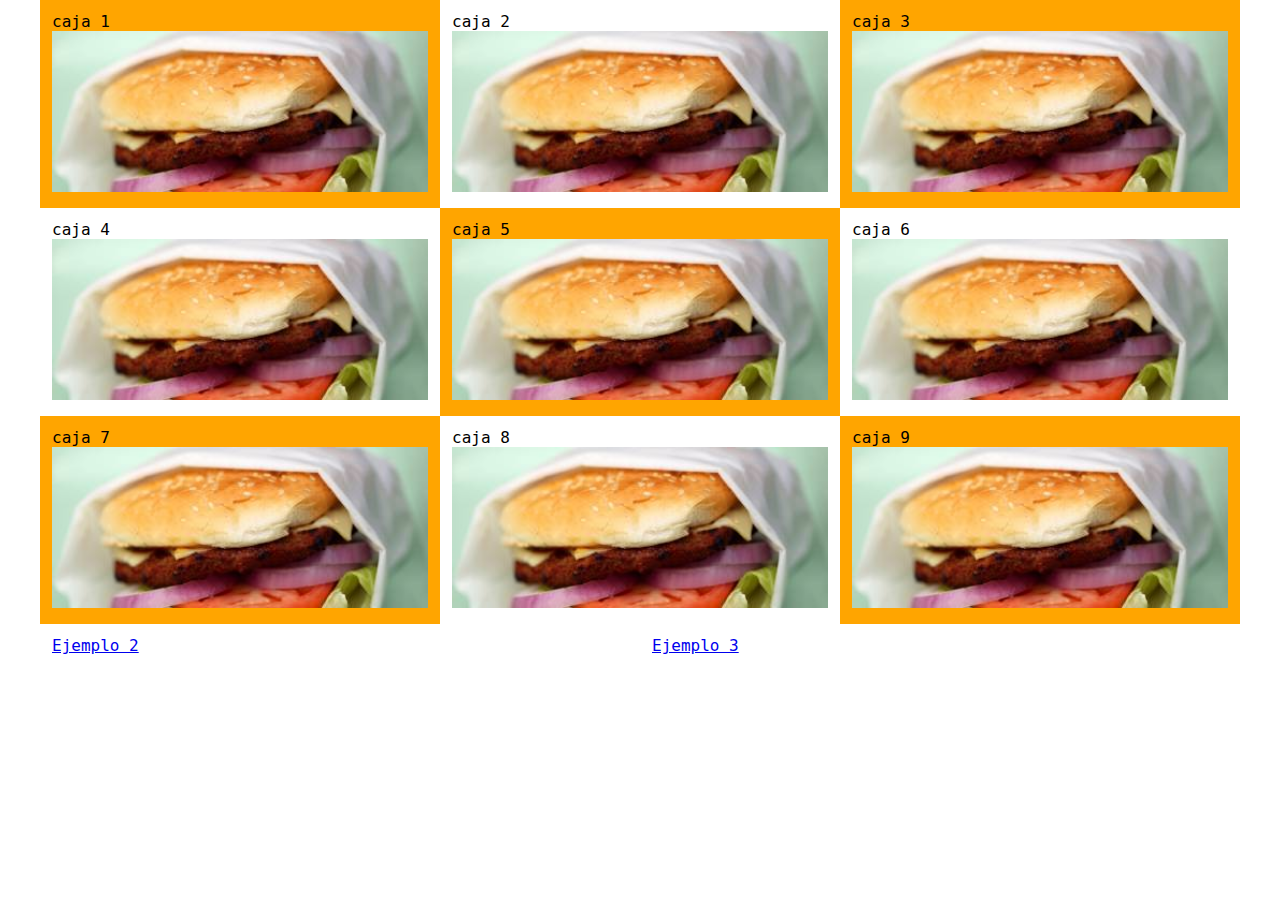
<file: index.html>
<!DOCTYPE html>
<html lang="en">
<head>
	<meta charset="UTF-8">
	<link rel="stylesheet" type="text/css" href="assets/css/main.css">
	<link rel="stylesheet" type="text/css" href="assets/css/otro.css">
	<title>Grid System</title>
</head>
<body>
	<section class="container">
		<div class="row">
			<div class="col-4 caja">caja 1
				<img src="assets/img/food1.jpg" alt="comida" class="img-responsive">
			</div>
			<div class="col-4">caja 2
				<img src="assets/img/food1.jpg" alt="comida" class="img-responsive">
			</div>
			<div class="col-4 caja">caja 3
				<img src="assets/img/food1.jpg" alt="comida" class="img-responsive">
			</div>	
		</div>
		<div class="row">
			<div class="col-4">caja 4
				<img src="assets/img/food1.jpg" alt="comida" class="img-responsive">			
			</div>
			<div class="col-4 caja">caja 5
				<img src="assets/img/food1.jpg" alt="comida" class="img-responsive">			
			</div>
			<div class="col-4">caja 6
				<img src="assets/img/food1.jpg" alt="comida" class="img-responsive">			
			</div>
		</div>
		<div class="row">
			<div class="col-4 caja">caja 7
				<img src="assets/img/food1.jpg" alt="comida" class="img-responsive">			
			</div>
			<div class="col-4">caja 8
				<img src="assets/img/food1.jpg" alt="comida" class="img-responsive">			
			</div>
			<div class="col-4 caja">caja 9
				<img src="assets/img/food1.jpg" alt="comida" class="img-responsive">			
			</div>
		</div>
		<div class="row">
			<div class="col-6">
				<a href="ejemplo2.html">Ejemplo 2</a>
			</div>
			<div class="col-6">
				<a href="ejemplo3.html">Ejemplo 3</a>
			</div>
		</div>
	</section>
</body>
</html>
</file>
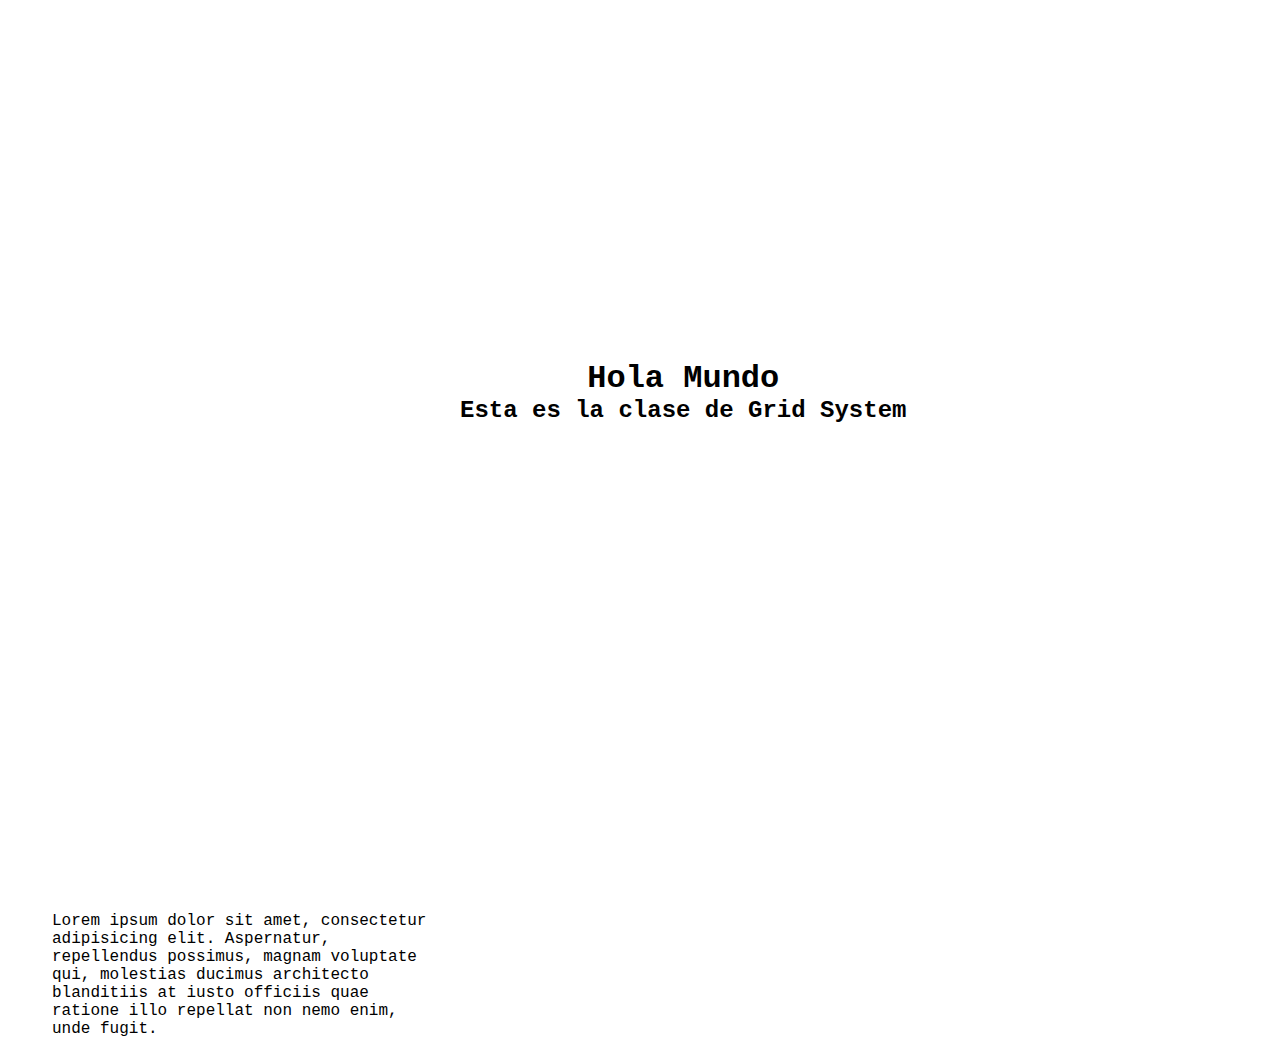
<file: ejemplo2.html>
<!DOCTYPE html>
<html lang="en">
<head>
	<meta charset="UTF-8">
	<link rel="stylesheet" type="text/css" href="assets/css/main.css">
	<link rel="stylesheet" type="text/css" href="assets/css/otro.css">
	<title>Gryd System2</title>
</head>
<body>
	<header class="back">
		<div class="container">
			<div class="row">
				<div class="col-12">
					<div class="texto">
					<h1>Hola Mundo</h1>
					<h2>Esta es la clase de Grid System</h2>
					</div>
				</div>
			</div>
		</div>
	</header>
		<section class="container">
			<div class="row">
				<div class="col-4">
					<p>Lorem ipsum dolor sit amet, consectetur adipisicing elit. Aspernatur, repellendus possimus, magnam voluptate qui, molestias ducimus architecto blanditiis at iusto officiis quae ratione illo repellat non nemo enim, unde fugit.</p>
				</div>
			</div>
		</section> 
</body>
</html>
</file>
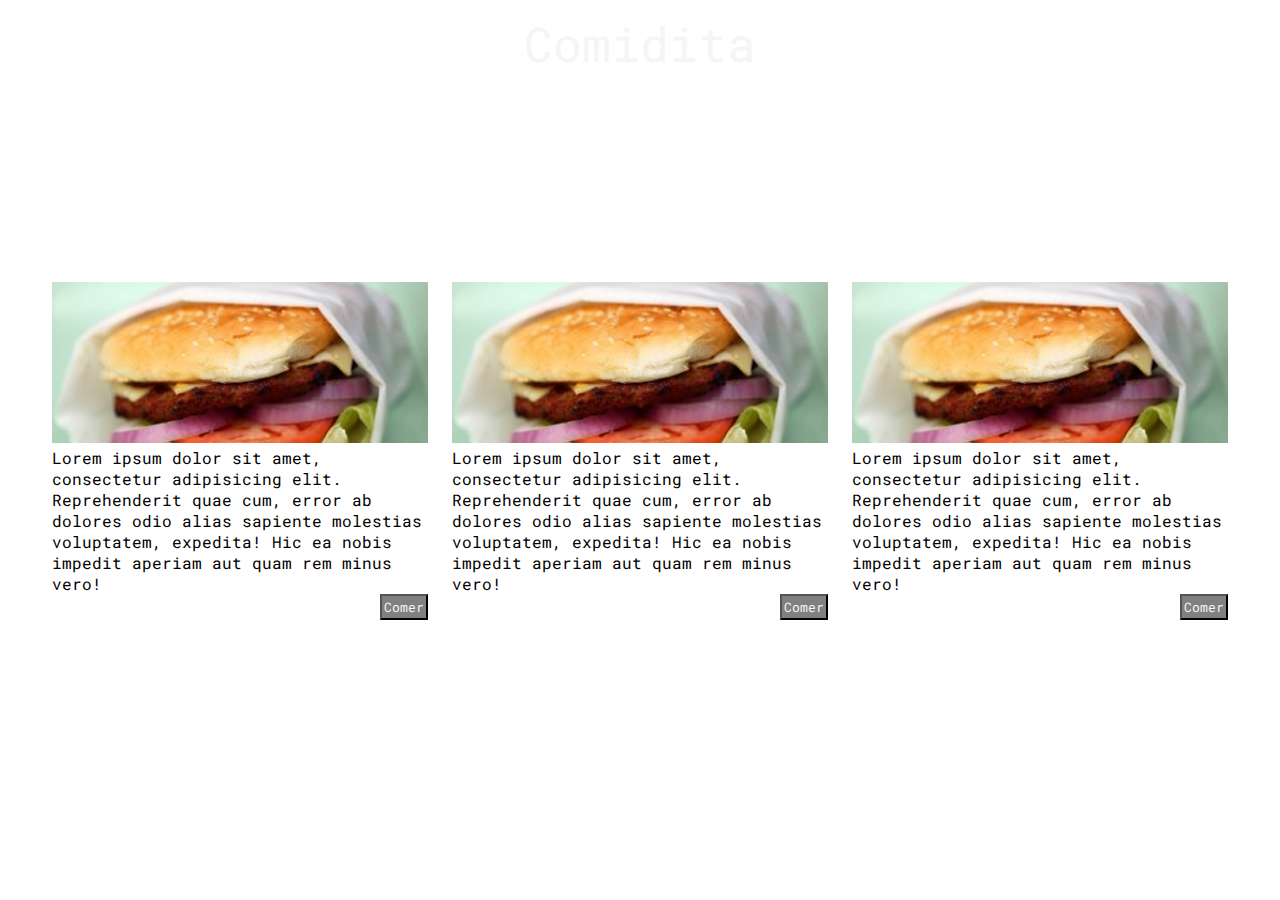
<file: ejemplo3.html>
<!DOCTYPE html>
<html lang="en">
<head>
	<meta charset="UTF-8">
	<link rel="stylesheet" type="text/css" href="assets/css/main.css">
	<link rel="stylesheet" type="text/css" href="assets/css/otro.css">
	<link href="https://fonts.googleapis.com/css?family=Roboto+Mono:400,700" rel="stylesheet">
	<title>Gryd System3</title>
</head>
<body>
	<div class="container">
		<div class="row">
			<div class="fondo">
			<div class="col-12">
				Comidita
			</div>
			</div>
		</div>
	</div>
	<section class="container">
		<div class="row">
			<div class="col-4">
				<img src="assets/img/food1.jpg" alt="placeholder+image1" class="img-responsive">
				<p>Lorem ipsum dolor sit amet, consectetur adipisicing elit. Reprehenderit quae cum, error ab dolores odio alias sapiente molestias voluptatem, expedita! Hic ea nobis impedit aperiam aut quam rem minus vero!</p>
				<button class="boton">Comer</button>
			</div>
			<div class="col-4">
				<img src="assets/img/food1.jpg" alt="placeholder+image2" class="img-responsive">
				<p>Lorem ipsum dolor sit amet, consectetur adipisicing elit. Reprehenderit quae cum, error ab dolores odio alias sapiente molestias voluptatem, expedita! Hic ea nobis impedit aperiam aut quam rem minus vero!</p>
				<button class="boton">Comer</button>
			</div>
			<div class="col-4">
				<img src="assets/img/food1.jpg" alt="placeholder+image3" class="img-responsive">
				<p>Lorem ipsum dolor sit amet, consectetur adipisicing elit. Reprehenderit quae cum, error ab dolores odio alias sapiente molestias voluptatem, expedita! Hic ea nobis impedit aperiam aut quam rem minus vero!</p>
				<button class="boton">Comer</button>
			</div>
		</div>
	</section>
</body>
</html>
</file>
<file: assets/css/main.css>
/*GRID:CSS*/

*{
	box-sizing: border-box;
	margin: 0;
	padding: 0;
	font-family: 'Roboto Mono', monospace;
}

.container{
	max-width: 1200px;
	width: 100%;
	margin: 0 auto;
}

.row:before, .row:after{
	content: " ";
	display: table;
}

.row:after{
	clear: both;
}

[class*="col-"]{
	min-height: 7px;
	padding: 12px;
	float: left;
}

.col-1{
	/* (1/12)*100 */
	width: 8.333333%;
}

.col-2{
	/* (2/12)*100 */
	width: 16.666667%;
}

.col-3{
	/* (3/12)*100 */
	width: 25%;
}

.col-4{
	/* (4/12)*100 */
	width: 33.333333%;
}

.col-5{
	/* (5/12)*100 */
	width: 41.666667%;
}

.col-6{
	/* (6/12)*100 */
	width: 50%;
}

.col-7{
	/* (7/12)*100 */
	width: 58.333333%;
}

.col-8{
	/* (8/12)*100 */
	width: 66.666667%;
}

.col-9{
	/* (9/12)*100 */
	width: 75%;
}

.col-10{
	/* (10/12)*100 */
	width: 83.333333%;
}

.col-11{
	/* (11/12)*100 */
	width: 91.666667%;
}

.col-12{
	/* (12/12)*100 */
	width: 100%
}

.img-responsive{
	max-width: 100%;
	width: 100%;
}
</file>
<file: assets/css/otro.css>
.caja{
	background-color: orange;
}

header{
	text-align: center;
}

.back{
	background-image: url(http://lorempixel.com/1024/600/cats);
	background-repeat: no-repeat;
	background-size: cover;
	background-position: center;
	height: 100vh;
}

.back .container{
	background-color: rgba(255,255,255,0.5);
	position: relative;
	height: 100vh;
}

.texto{
	position: absolute;
	top: 40%;
	left: 35%;
}

.fondo{
	background-image: url(http://lorempixel.com/1024/600/food);
	background-repeat: no-repeat;
	background-size: cover;
	background-position: center;
	height: 30vh;
	font-size: 300%;
	text-align: center;
	color: whitesmoke;
}

.boton{
	background-color: gray;
	color: whitesmoke;
	padding: 2px;
	float: right;
}
</file>
